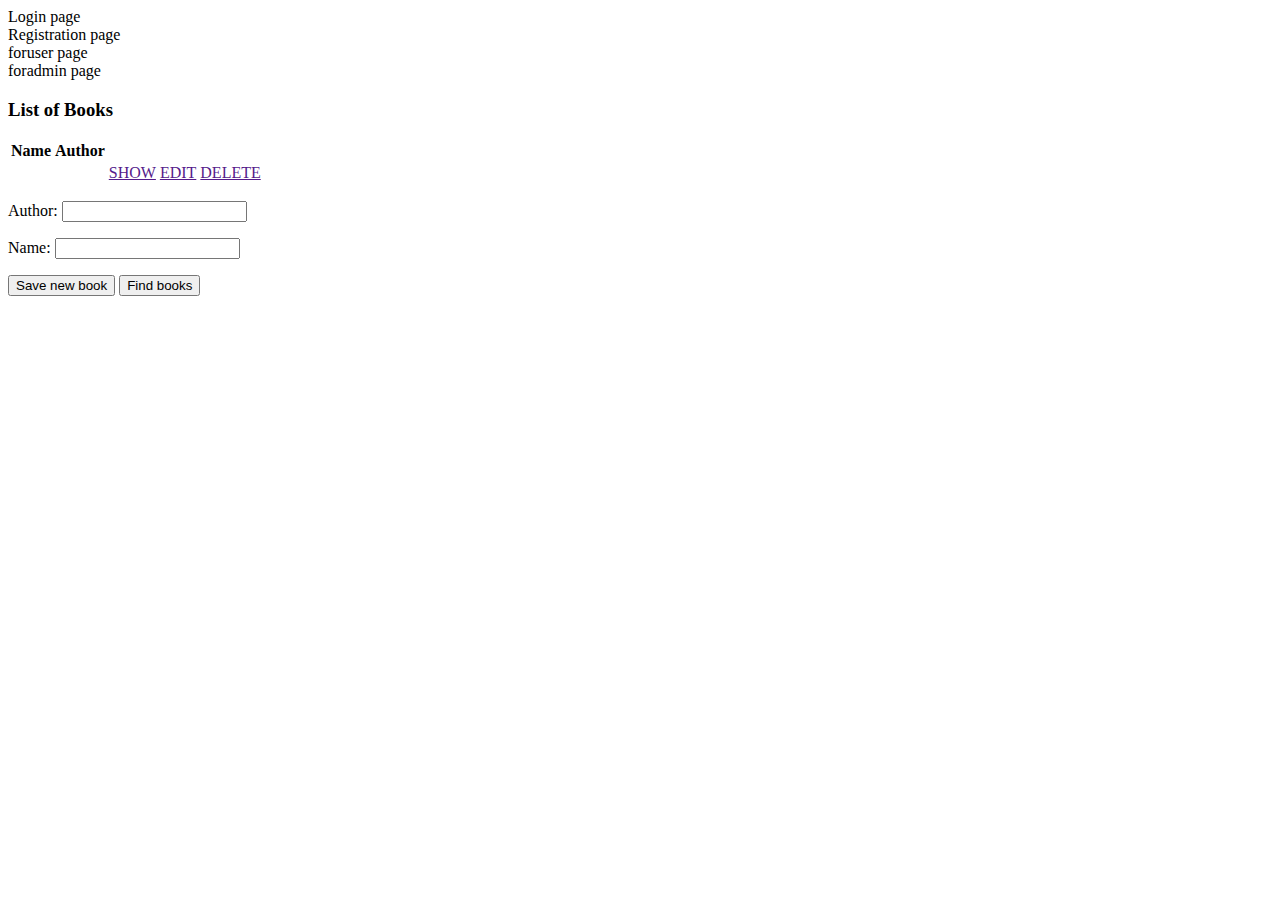
<file: src/main/resources/templates/index.html>
<!DOCTYPE html>
<html lang="en" xmlns:th="http://www.thymeleaf.org">
<head>
  <div th:replace="/fragments/header :: header"/>
</head>

<body>
<!--<div class="container center-pill">-->
    <!--<p th:text="${user}"></p>-->

    <!--<form th:if="${user != 'anonymous'}" th:action="@{/logout}" method="post">-->
        <!--<input type="submit" value="logout">-->
    <!--</form>-->
<!--</div>-->

    <div th:replace="/fragments/header :: userstate"/>

<div class="container center-pill">
    <a th:href="@{/login}">Login page</a><br>
    <a th:href="@{/registration}">Registration page</a><br>
    <a th:href="@{/foruser}">foruser page</a><br>
    <a th:href="@{/foradmin}">foradmin page</a><br>
</div>

<div class="container center-pill">
    <h3>List of Books</h3>
</div>

<table class="container center-pill">
    <thread>
        <tr>
            <th>Name</th>
            <th>Author</th>
            <th></th>
            <th></th>
            <th></th>
        </tr>
    </thread>
    <tbody>
    <tr th:each="book:${books}">
        <td th:text="${book.name}"/>
        <td th:text="${book.author}"/>
        <td><a href="" th:href="@{'/' + ${book.id} + '/show'}">SHOW</a></td>
        <td><a th:if="${isAdmin}" href="" th:href="@{'/' + ${book.id} + '/edit'}">EDIT</a></td>
        <td><a th:if="${isAdmin}" href="" th:href="@{'/' + ${book.id} + '/delete'}">DELETE</a></td>
    </tr>
    </tbody>
</table>

<div class="container center-pill">
    <form action="#" th:action="@{/}" th:object="${newBook}" method="post">
        <p>Author: <input type="text" th:field="*{author}"></p>
        <span class="validationError"
              th:if="${#fields.hasErrors('author')}"
              th:errors="*{author}"></span>
        <p>Name: <input type="text" th:field="*{name}"></p>
        <span class="validationError"
              th:if="${#fields.hasErrors('name')}"
              th:errors="*{name}"></span>
        <p>
            <button type="submit" name="action" value="save" class="btn btn-primary green">Save new book</button>
            <button type="submit" name="action" value="find" class="btn btn-primary green">Find books</button>
        </p>
    </form>
</div>


</body>
</html>
</file>
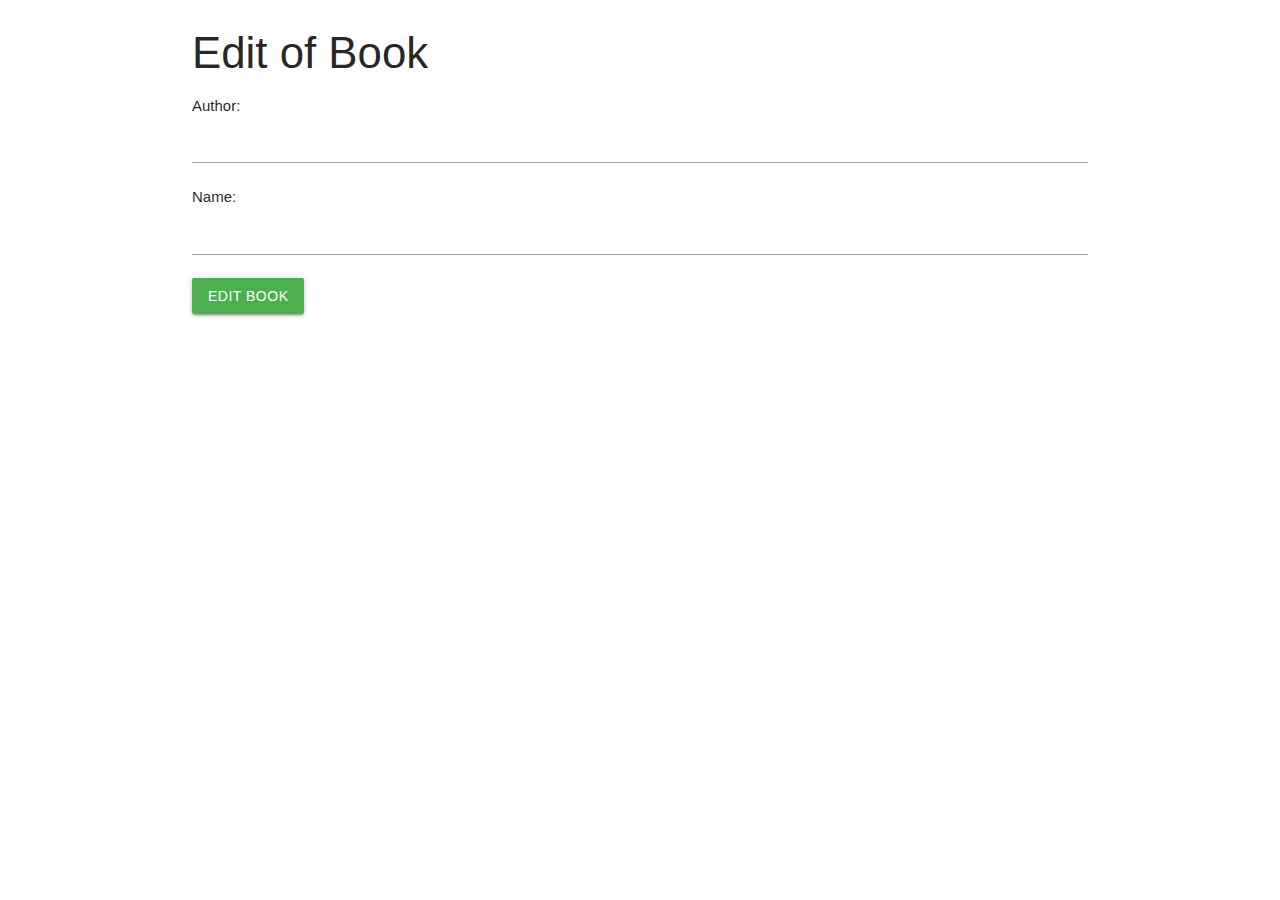
<file: src/main/resources/templates/edit.html>
<!DOCTYPE html>
<html lang="en" xmlns:th="http://www.w3.org/1999/xhtml">
<head>
    <meta charset="UTF-8">
    <title>Books</title>
    <link rel="stylesheet" href="https://cdnjs.cloudflare.com/ajax/libs/materialize/1.0.0/css/materialize.min.css">
    <style>
        .validationError {
            color: red;
        }
    </style>
</head>
<body>

<div class="container center-pill">
    <h3>Edit of Book</h3>
</div>

<div class="container center-pill">
<form action="#" th:action="@{'/' + ${book.id}}" th:object="${book}" method="post">
    <p>Author: <input type="text" th:field="*{author}"></p>
    <span class="validationError"
          th:if="${#fields.hasErrors('author')}"
          th:errors="*{author}"></span>
    <p>Name: <input type="text" th:field="*{name}"></p>
    <span class="validationError"
          th:if="${#fields.hasErrors('name')}"
          th:errors="*{name}"></span>
    <p>
        <input type="submit" value="Edit book" class="btn btn-primary green"/>
    </p>
</form>
</div>

</body>
</html>
</file>
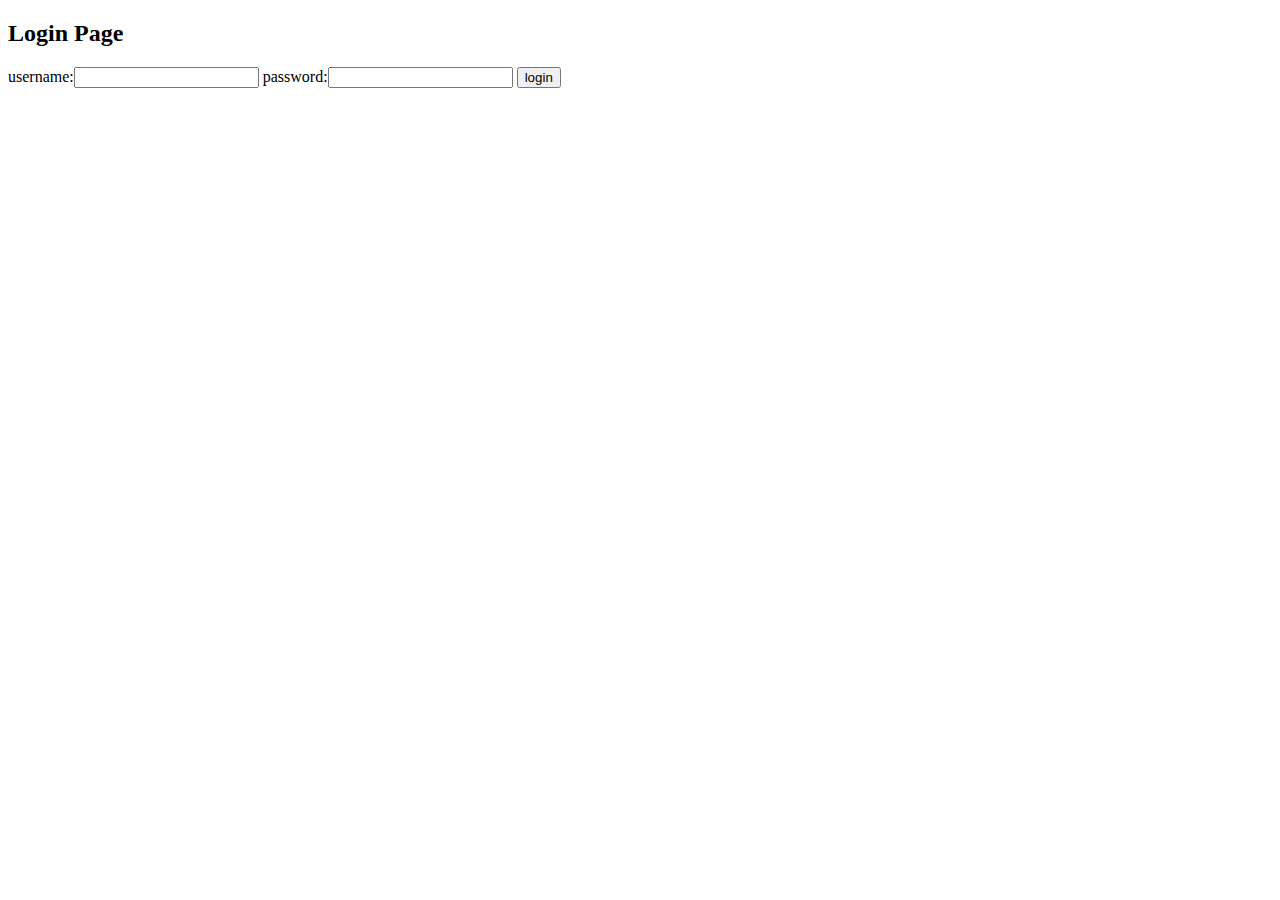
<file: src/main/resources/templates/login.html>
<!DOCTYPE html>
<html lang="en" xmlns:th="http://www.w3.org/1999/xhtml">
<head>
    <meta charset="UTF-8">
    <title>Login</title>
</head>
<body>

<h2>Login Page</h2>

<form th:action="@{/login}" method="post">
    username:<input type="text" name="username"/>
    password:<input type="text" name="password"/>
    <input type="submit" value="login"/>
</form>
</body>
</html>
</file>
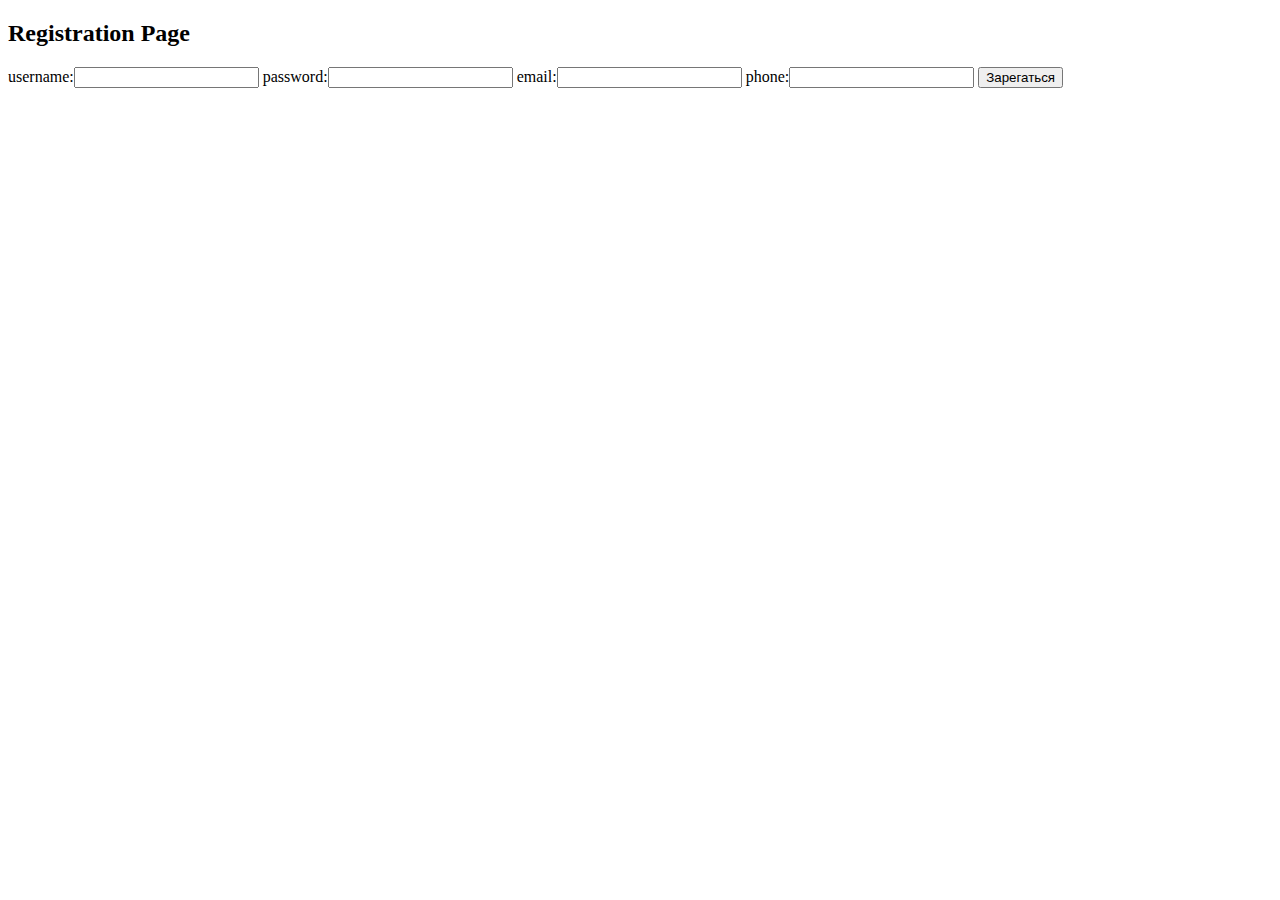
<file: src/main/resources/templates/registration.html>
<!DOCTYPE html>
<html lang="en" xmlns:th="http://www.w3.org/1999/xhtml">
<head>
    <meta charset="UTF-8">
    <title>Registration Page</title>
</head>
<body>

    <h2>Registration Page</h2>

    <form th:action="@{/registration}" method="post">
        username:<input type="text" name="username"/>
        password:<input type="text" name="password"/>
        email:<input type="text" name="email"/>
        phone:<input type="text" name="phone"/>
        <input type="submit" value="Зарегаться"/>
    </form>

</body>
</html>
</file>
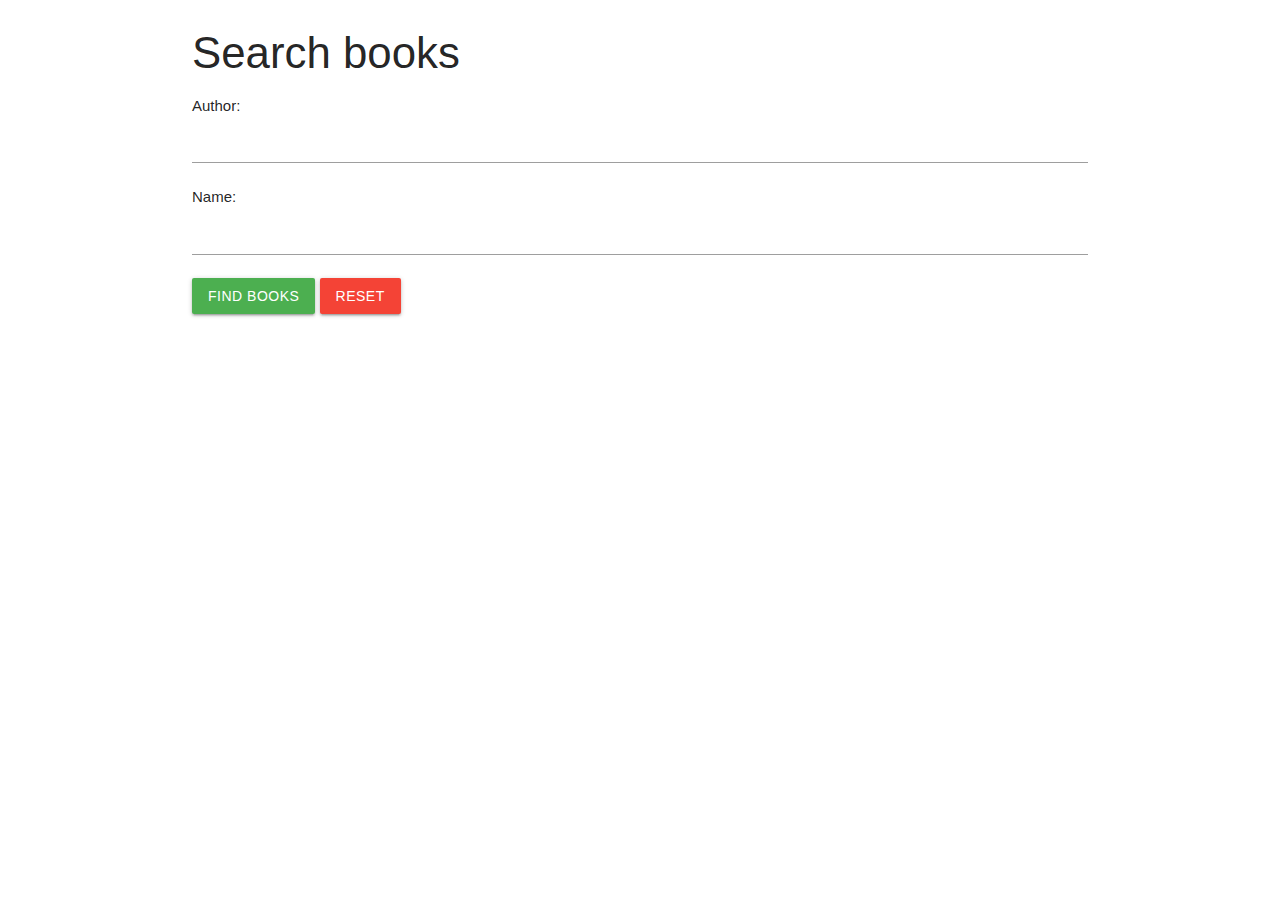
<file: src/main/resources/templates/search.html>
<!DOCTYPE html>
<html lang="en" xmlns:th="http://www.w3.org/1999/xhtml">
<head>
    <meta charset="UTF-8">
    <title>Books</title>
    <link rel="stylesheet" href="https://cdnjs.cloudflare.com/ajax/libs/materialize/1.0.0/css/materialize.min.css">
</head>
<body>

<div class="container center-pill">
    <h3>Search books</h3>
</div>

<div class="container center-pill">
    <form action="#" th:action="@{/}" th:object="${searchBook}" method="post">
        <p>Author: <input type="text" th:field="*{author}"></p>
        <p>Name: <input type="text" th:field="*{name}"></p>
        <p>
            <input type="submit" value="Find books" class="btn btn-primary green"/>
            <input type="reset" value="Reset" class="btn btn-primary red"/>
        </p>
    </form>
</div>

</body>
</html>
</file>
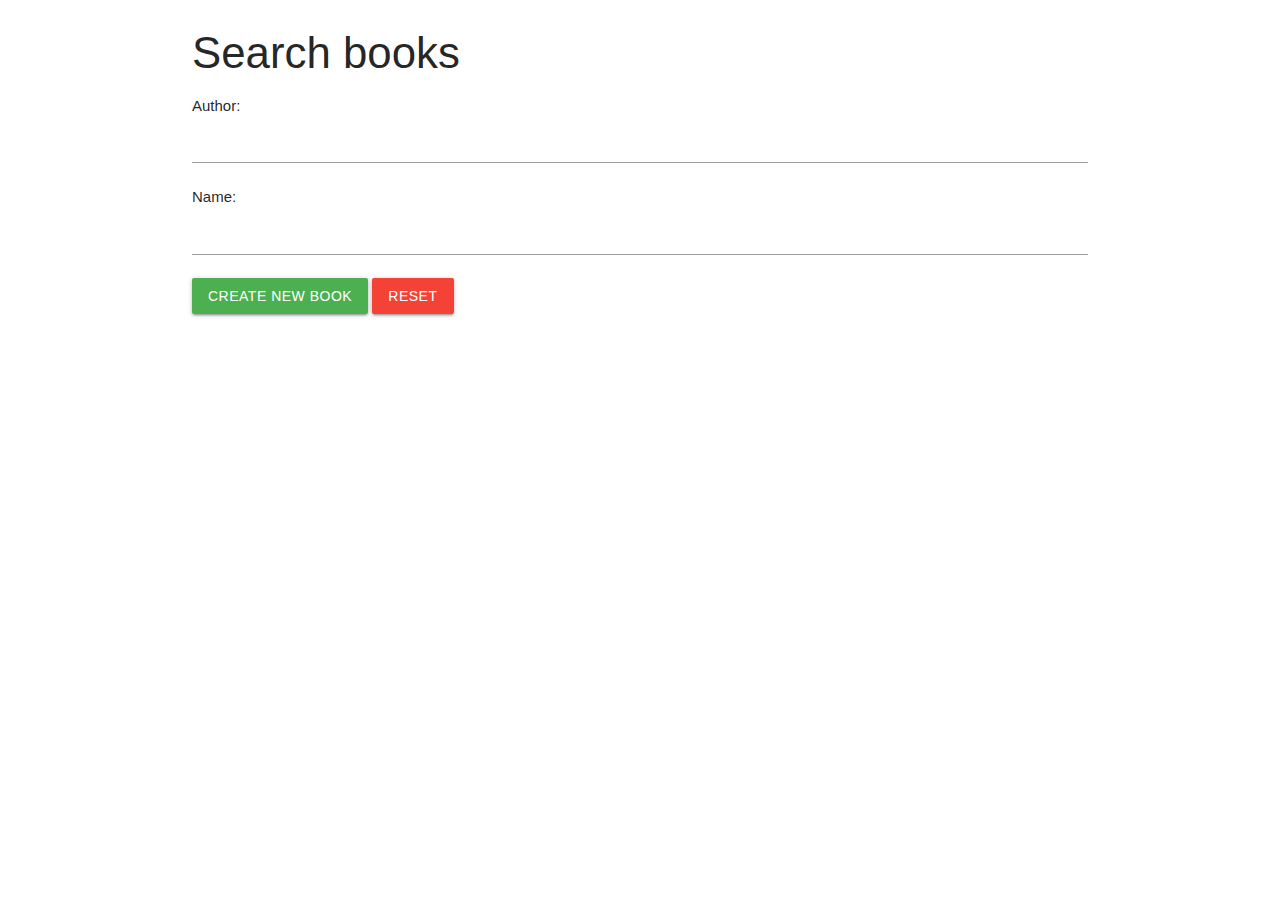
<file: src/main/resources/templates/searchPage.html>
<!DOCTYPE html>
<html lang="en" xmlns:th="http://www.w3.org/1999/xhtml">
<head>
    <meta charset="UTF-8">
    <title>Books</title>
    <link rel="stylesheet" href="https://cdnjs.cloudflare.com/ajax/libs/materialize/1.0.0/css/materialize.min.css">
</head>
<body>

<div class="container center-pill">
    <h3>Search books</h3>
</div>

<div class="container center-pill">
    <form action="#" th:action="@{/}" th:object="${searchBook}" method="post">
        <p>Author: <input type="text" th:field="*{author}"></p>
        <p>Name: <input type="text" th:field="*{name}"></p>
        <p>
            <input type="submit" value="Create new Book" class="btn btn-primary green"/>
            <input type="reset" value="Reset" class="btn btn-primary red"/>
        </p>
    </form>
</div>

</body>
</html>
</file>
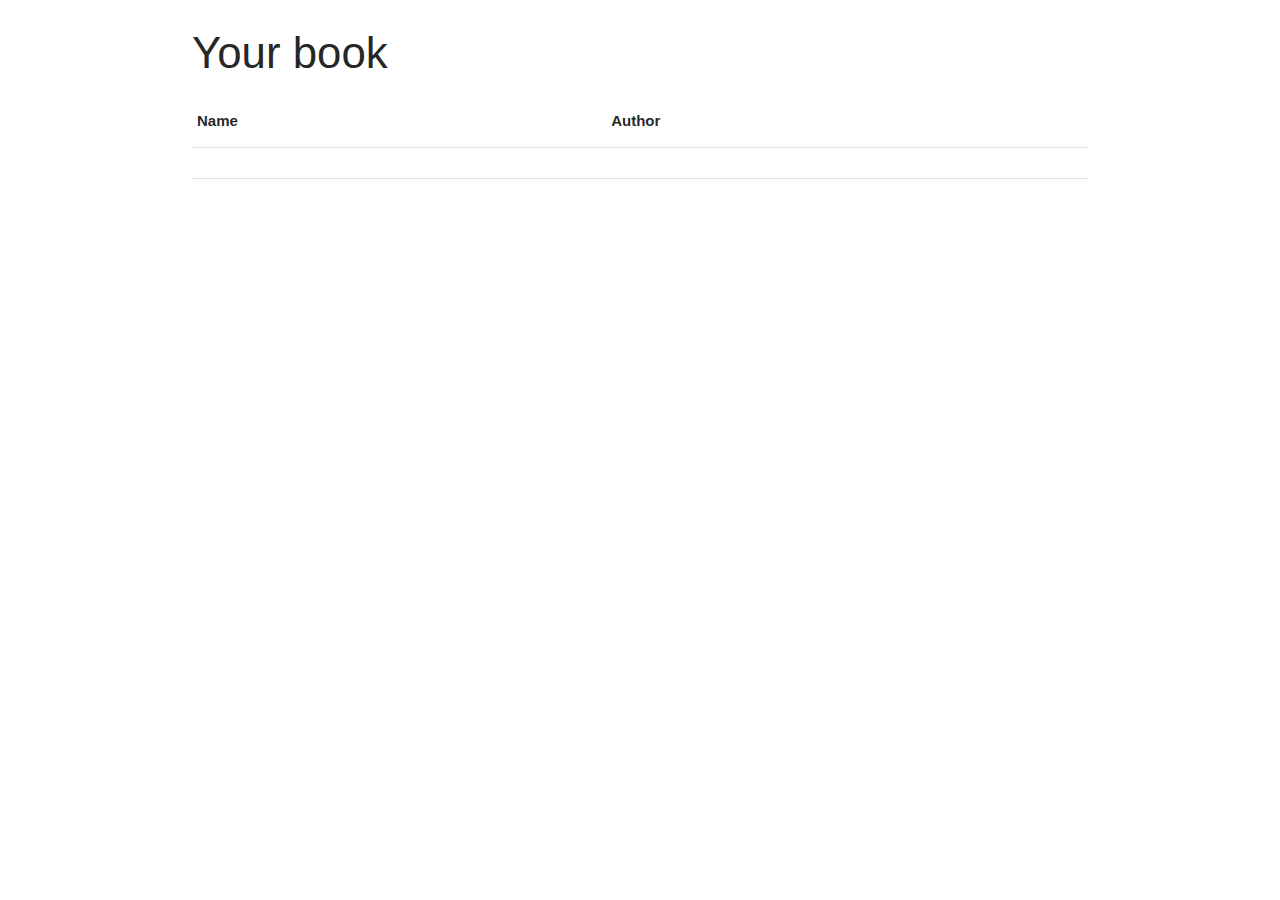
<file: src/main/resources/templates/show.html>
<!DOCTYPE html>
<html lang="en" xmlns:th="http://www.w3.org/1999/xhtml">
<head>
    <meta charset="UTF-8">
    <title>Books</title>
    <link rel="stylesheet" href="https://cdnjs.cloudflare.com/ajax/libs/materialize/1.0.0/css/materialize.min.css">
</head>
<body>

<div class="container center-pill">
    <h3>Your book</h3>
</div>

<table class="container center-pill">
    <thread>
        <tr>
            <th>Name</th>
            <th>Author</th>
        </tr>
    </thread>
    <tbody>
    <tr>
        <td th:text="${book.name}"/>
        <td th:text="${book.author}"/>
    </tr>
    </tbody>
</table>

</body>
</html>
</file>
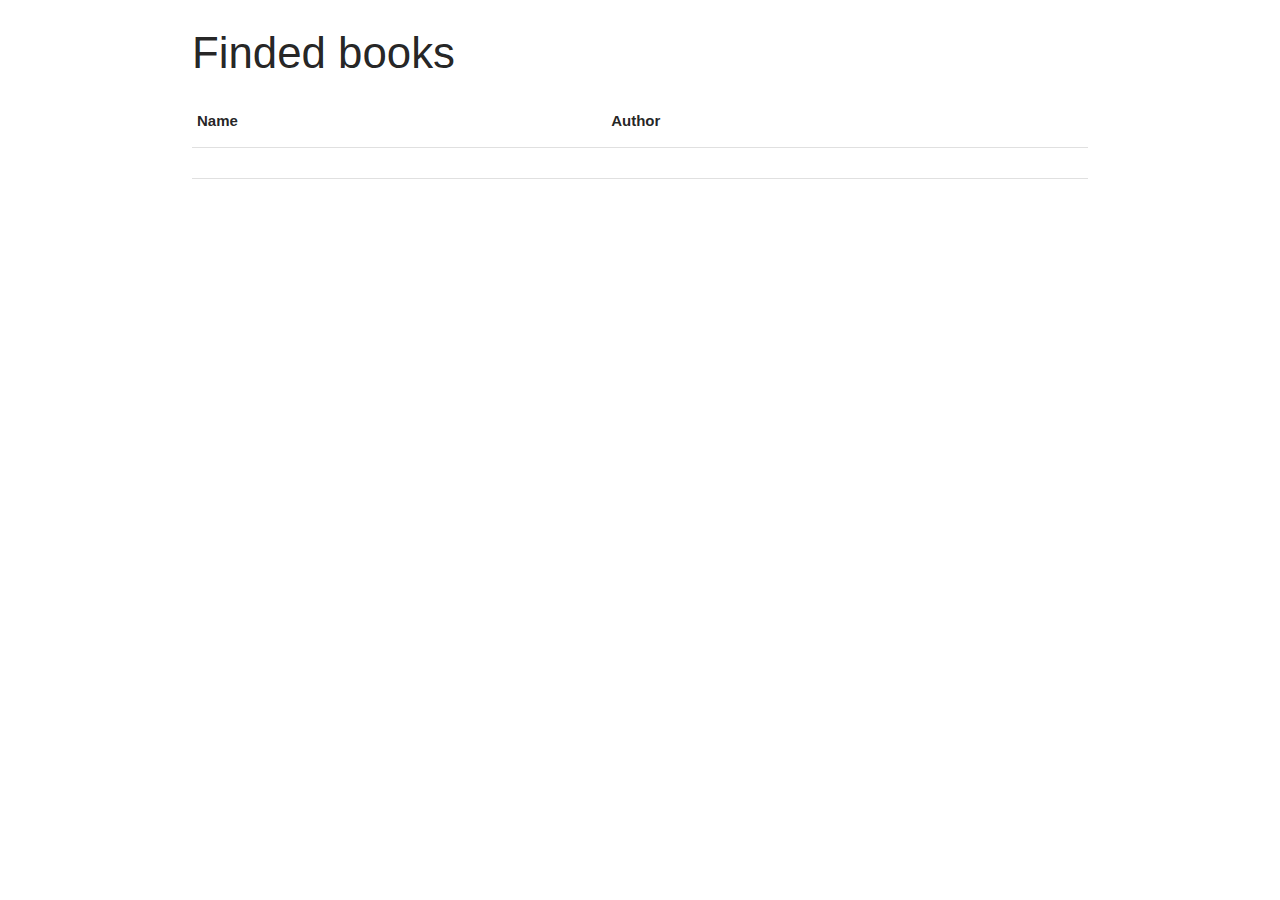
<file: src/main/resources/templates/showFinded.html>
<!DOCTYPE html>
<html lang="en" xmlns:th="http://www.thymeleaf.org">
<head>
    <meta charset="UTF-8">
    <title>Books</title>
    <link rel="stylesheet" href="https://cdnjs.cloudflare.com/ajax/libs/materialize/1.0.0/css/materialize.min.css">
</head>
<body>

<div class="container center-pill">
    <h3>Finded books</h3>
</div>

<table class="container center-pill">
    <thread>
        <tr>
            <th>Name</th>
            <th>Author</th>
        </tr>
    </thread>
    <tbody>
    <tr th:each="book:${books}">
        <td th:text="${book.name}"/>
        <td th:text="${book.author}"/>
    </tr>
    </tbody>
</table>

</body>
</html>
</file>
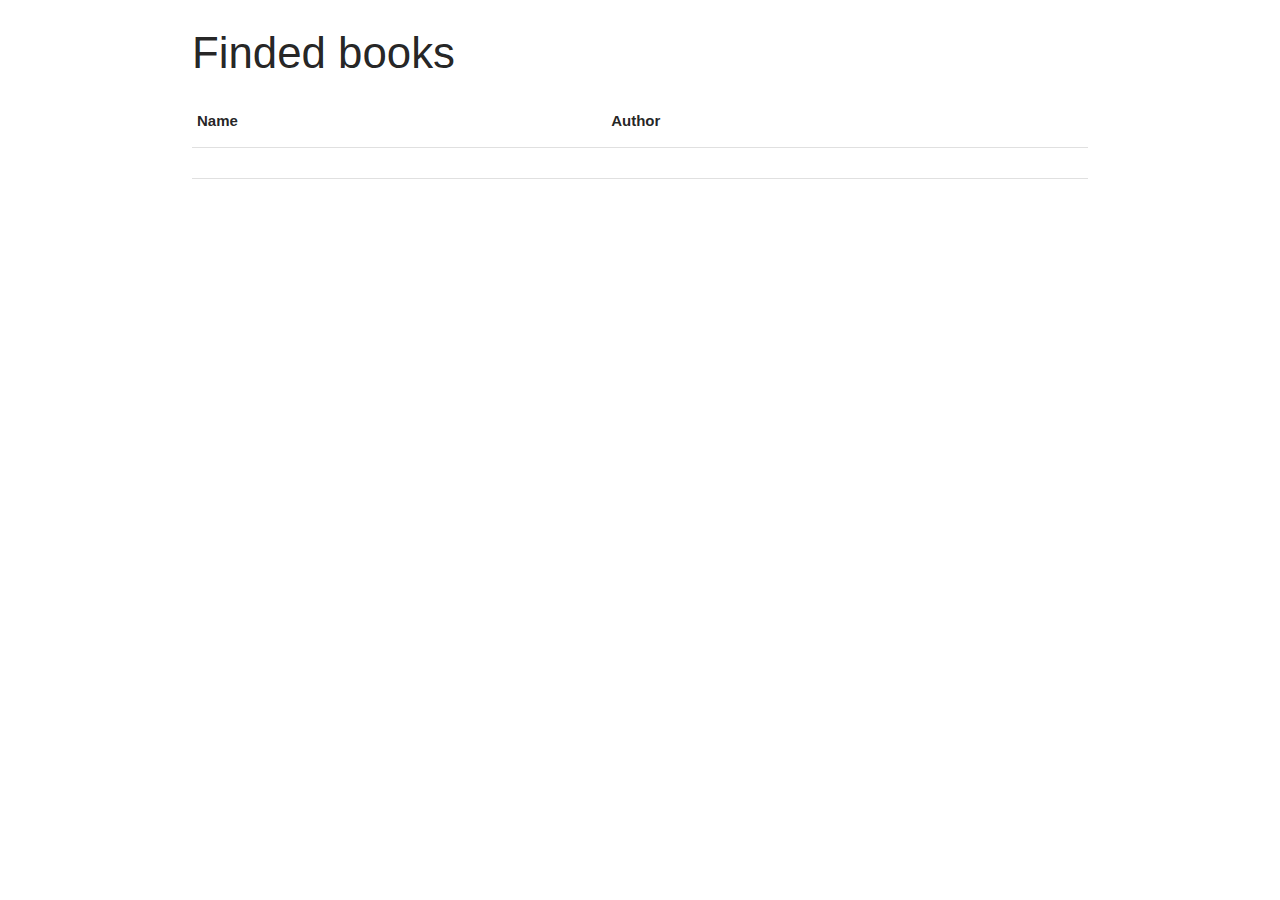
<file: src/main/resources/templates/showfinded.html>
<!DOCTYPE html>
<html lang="en" xmlns:th="http://www.w3.org/1999/xhtml">
<head>
    <meta charset="UTF-8">
    <title>Books</title>
    <link rel="stylesheet" href="https://cdnjs.cloudflare.com/ajax/libs/materialize/1.0.0/css/materialize.min.css">
</head>
<body>

<div class="container center-pill">
    <h3>Finded books</h3>
</div>

<table class="container center-pill">
    <thread>
        <tr>
            <th>Name</th>
            <th>Author</th>
        </tr>
    </thread>
    <tbody>
    <tr th:each="book:${books}">
        <td th:text="${book.name}"/>
        <td th:text="${book.author}"/>
    </tr>
    </tbody>
</table>

</body>
</html>
</file>
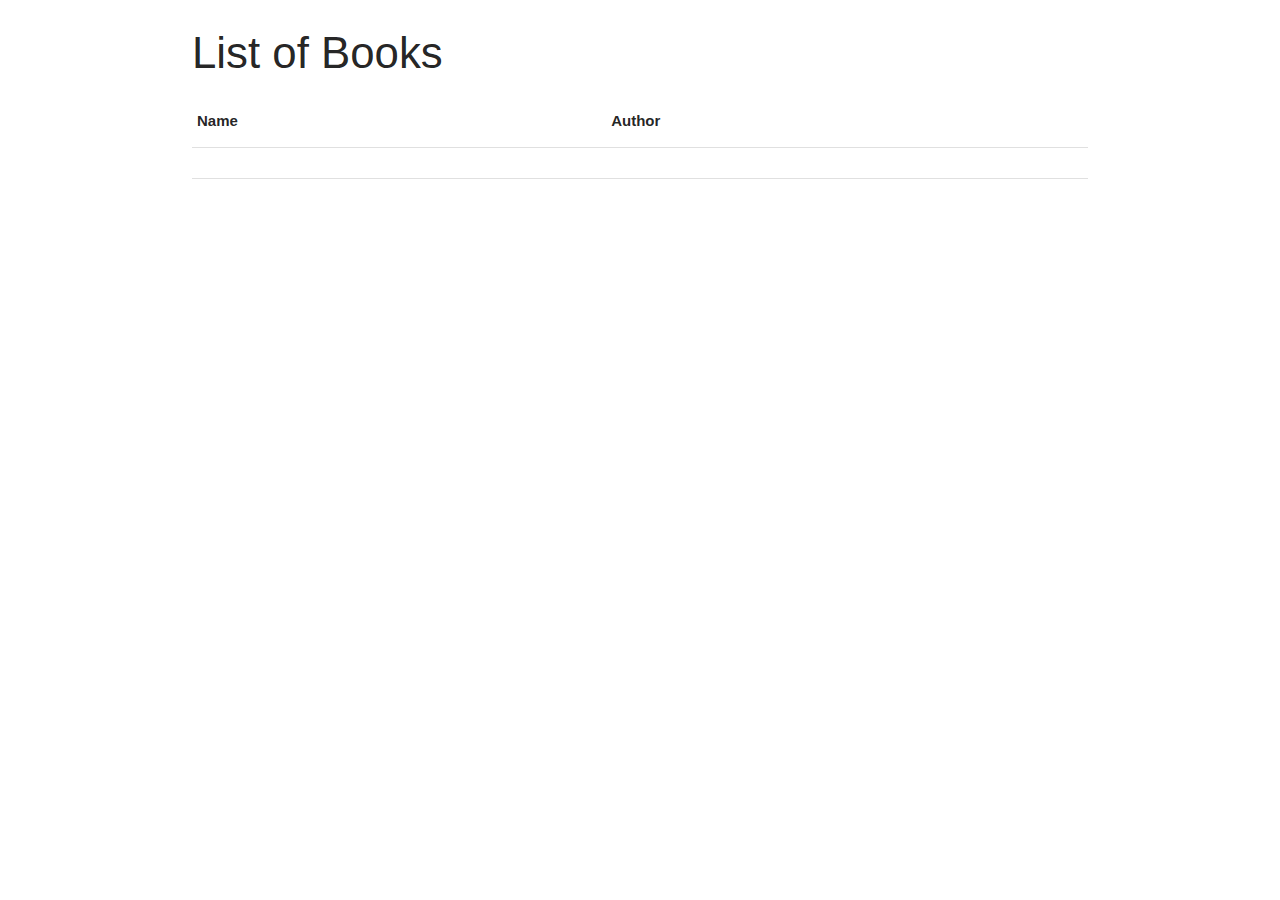
<file: src/main/resources/templates/sortedlist.html>
<!DOCTYPE html>
<html lang="en" xmlns:th="http://www.w3.org/1999/xhtml">
<head>
    <meta charset="UTF-8">
    <title>Books</title>
    <link rel="stylesheet" href="https://cdnjs.cloudflare.com/ajax/libs/materialize/1.0.0/css/materialize.min.css">
</head>
<body>

<!--<div class="container center-pill">-->
    <!--<p th:text="${user}"></p>-->

    <!--<form th:if="${user != 'anonymous'}" th:action="@{/logout}" method="post">-->
        <!--<input type="submit" value="logout">-->
    <!--</form>-->
<!--</div>-->

<div class="container center-pill">
    <h3>List of Books</h3>
</div>

<table class="container center-pill">
    <thread>
        <tr>
            <th>Name</th>
            <th>Author</th>
        </tr>
    </thread>
    <tbody>
    <tr th:each="book:${books}">
        <td th:text="${book.name}"/>
        <td th:text="${book.author}"/>
    </tr>
    </tbody>
</table>

</body>
</html>
</file>
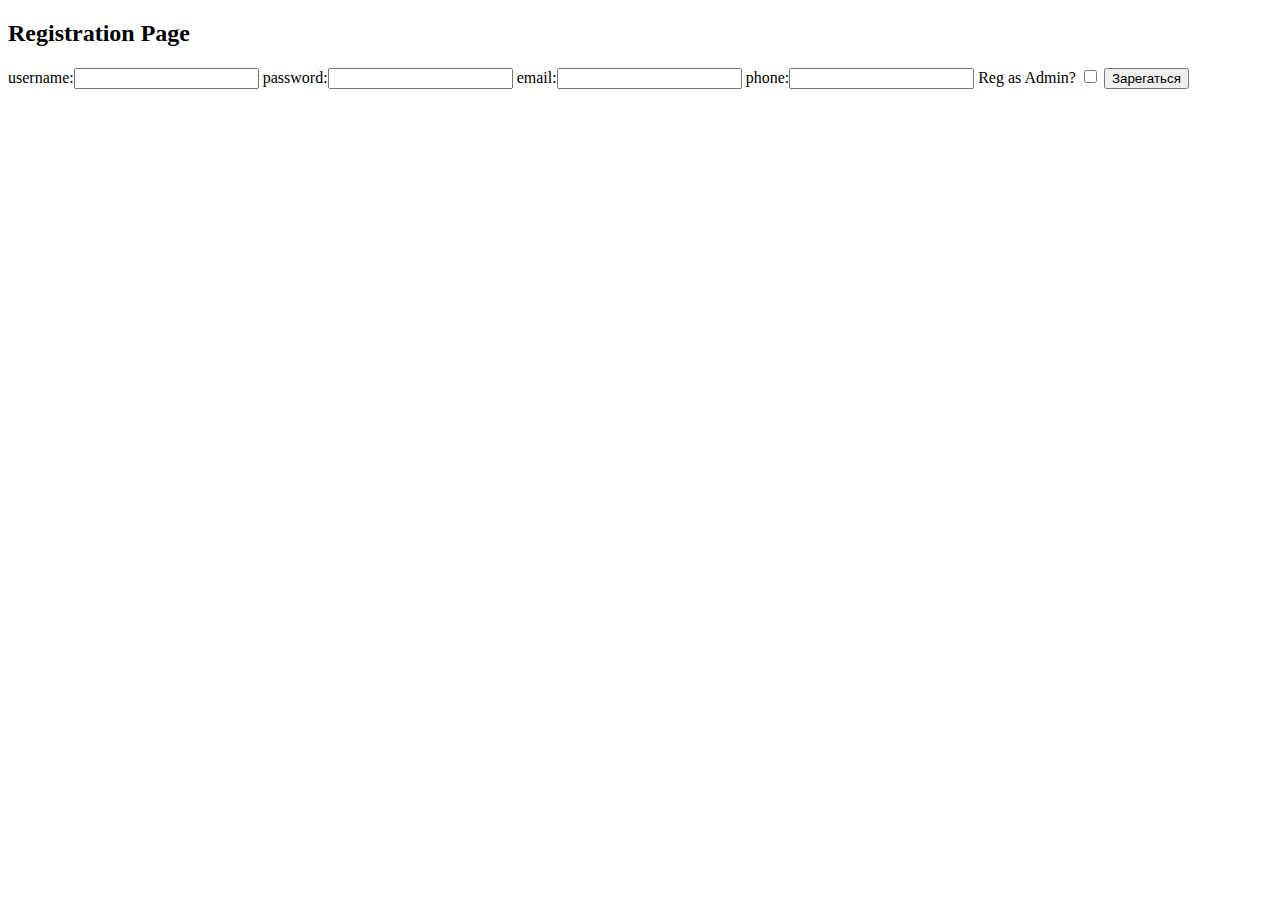
<file: src/main/resources/templates/reg/registration.html>
<!DOCTYPE html>
<html lang="en" xmlns:th="http://www.w3.org/1999/xhtml">
<head>
    <meta charset="UTF-8">
    <title>Registration Page</title>
</head>
<body>

    <h2>Registration Page</h2>

    <form th:action="@{/registration}" method="post">
        username:<input type="text" name="username"/>
        password:<input type="text" name="password"/>
        email:<input type="text" name="email"/>
        phone:<input type="text" name="phone"/>
        Reg as Admin? <input type="checkbox" name="adminCheck" th:checked="${adminCheck}">
        <input type="submit" value="Зарегаться"/>
    </form>

</body>
</html>
</file>
